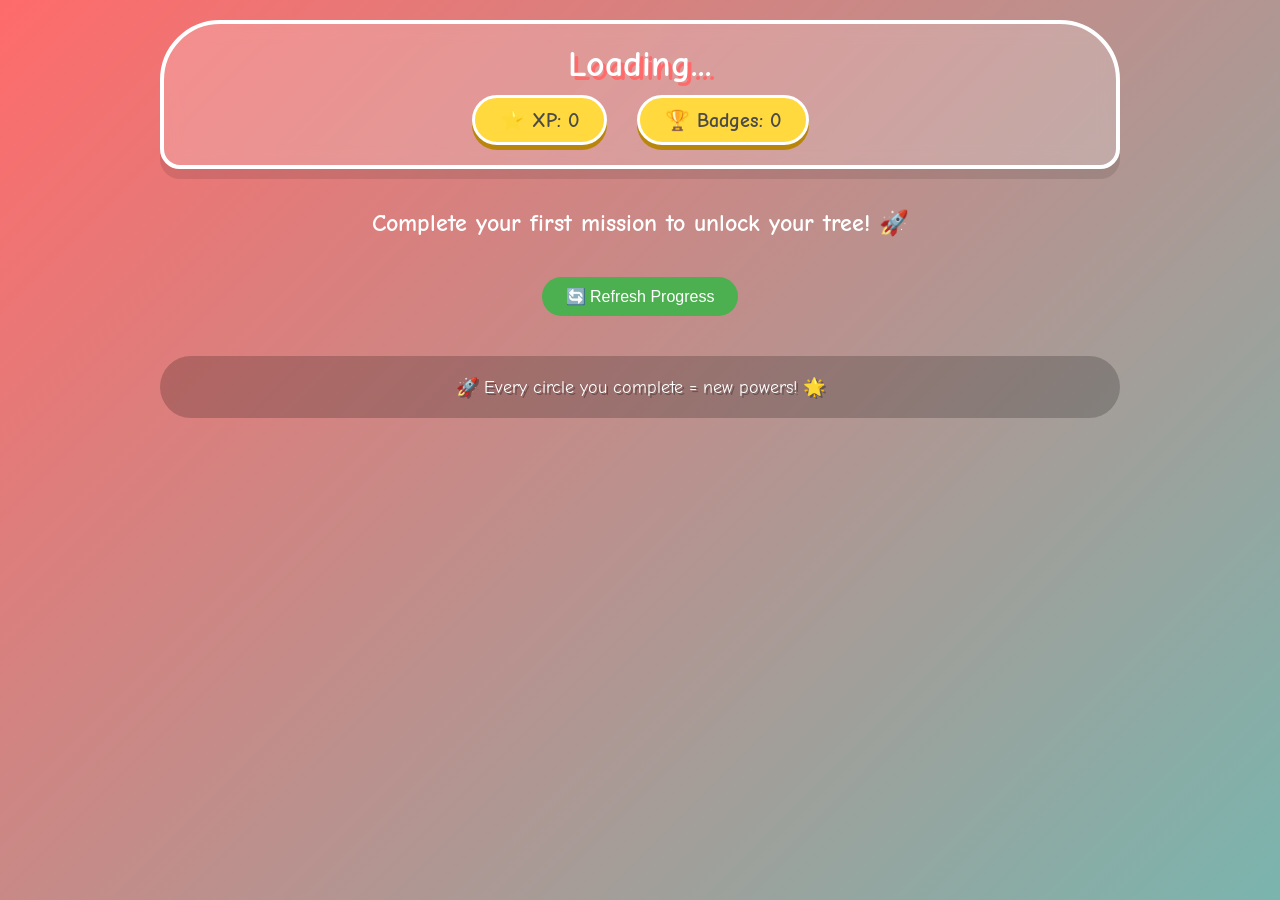
<file: student-site-template/index.html>
<!DOCTYPE html>
<html lang="en">
<head>
    <meta charset="UTF-8">
    <meta name="viewport" content="width=device-width, initial-scale=1.0">
    <title>My Coding Quest</title>
    <link rel="stylesheet" href="style.css">
    <link href="https://fonts.googleapis.com/css2?family=Comic+Neue:wght@400;700&display=swap" rel="stylesheet">
</head>
<body>
    <div class="container">
        <header>
            <h1 id="student-name">Loading...</h1>
            <div class="stats">
                <div class="stat">⭐ XP: <span id="xp">0</span></div>
                <div class="stat">🏆 Badges: <span id="badges">0</span></div>
            </div>
        </header>

        <div id="skill-tree" class="skill-tree">
            <!-- Circle tree will be built here -->
        </div>

        <div style="text-align:center; margin: 16px 0;">
            <button onclick="loadStudentProgress()" style="font-size:1rem; padding:10px 24px; border-radius:20px; background:#4CAF50; color:white; border:none; cursor:pointer;">🔄 Refresh Progress</button>
        </div>

        <footer>
            <p>🚀 Every circle you complete = new powers! 🌟</p>
        </footer>
    </div>
    <script src="script.js"></script>
</body>
</html>
</file>
<file: student-site-template/style.css>
* {
    margin: 0;
    padding: 0;
    box-sizing: border-box;
}

body {
    font-family: 'Comic Neue', cursive, sans-serif;
    background: linear-gradient(135deg, #ff6b6b, #4ecdc4, #45b7d1, #96ceb4);
    background-size: 400% 400%;
    animation: gradientBG 15s ease infinite;
    min-height: 100vh;
    color: white;
}

@keyframes gradientBG {
    0% { background-position: 0% 50%; }
    50% { background-position: 100% 50%; }
    100% { background-position: 0% 50%; }
}

.container {
    max-width: 1000px;
    margin: 0 auto;
    padding: 20px;
}

header {
    text-align: center;
    margin-bottom: 30px;
    background: rgba(255, 255, 255, 0.2);
    padding: 20px;
    border-radius: 60px 60px 20px 20px;
    backdrop-filter: blur(10px);
    border: 4px solid white;
    box-shadow: 0 10px 0 rgba(0,0,0,0.1);
}

h1 {
    font-size: 36px;
    text-shadow: 4px 4px 0 #ff6b6b;
    margin-bottom: 10px;
}

.stats {
    display: flex;
    justify-content: center;
    align-items: center;
    gap: 30px;
    margin-top: 10px;
}

#refresh-btn {
    font-family: inherit;
    font-size: 16px;
    font-weight: bold;
    background: #ffffff33;
    color: white;
    border: 3px solid white;
    border-radius: 50px;
    padding: 10px 22px;
    cursor: pointer;
    box-shadow: 0 5px 0 #00000033;
    transition: transform 0.1s, box-shadow 0.1s;
}

#refresh-btn:hover:not(:disabled) {
    transform: translateY(-2px);
    box-shadow: 0 7px 0 #00000033;
}

#refresh-btn:active:not(:disabled) {
    transform: translateY(3px);
    box-shadow: 0 2px 0 #00000033;
}

#refresh-btn:disabled {
    opacity: 0.6;
    cursor: not-allowed;
}

.stat {
    font-size: 20px;
    background: #ffd93d;
    color: #4a4a4a;
    padding: 10px 25px;
    border-radius: 50px;
    border: 3px solid white;
    box-shadow: 0 5px 0 #b8860b;
    font-weight: bold;
}

.skill-tree {
    display: flex;
    flex-direction: column;
    align-items: center;
    gap: 20px;
    margin: 40px 0;
    position: relative;
}

.level {
    width: 100%;
    text-align: center;
    position: relative;
}

.level h2 {
    font-size: 32px;
    margin-bottom: 20px;
    background: rgba(255,255,255,0.3);
    display: inline-block;
    padding: 10px 30px;
    border-radius: 50px;
    border: 3px solid white;
    box-shadow: 0 5px 0 rgba(0,0,0,0.1);
    color: #ffeb3b;
    text-shadow: 2px 2px 0 #ff9800;
}

.missions-row {
    display: flex;
    justify-content: center;
    gap: 40px;
    flex-wrap: wrap;
    padding: 20px;
    position: relative;
}

.mission-circle {
    display: flex;
    flex-direction: column;
    align-items: center;
    width: 130px;
    position: relative;
    cursor: pointer;
    transition: transform 0.3s;
}

.mission-circle:hover {
    transform: scale(1.1);
}

.circle {
    width: 100px;
    height: 100px;
    border-radius: 50%;
    display: flex;
    flex-direction: column;
    justify-content: center;
    align-items: center;
    font-weight: bold;
    border: 5px solid white;
    box-shadow: 0 8px 0 rgba(0,0,0,0.2);
    transition: all 0.3s;
    margin-bottom: 10px;
    position: relative;
    background-size: cover;
    background-position: center;
}

/* Different colors for each mission type */
.mission-circle[data-level="1"] .circle {
    background: linear-gradient(135deg, #ff9a9e, #fad0c4);
}

.mission-circle[data-level="2"] .circle {
    background: linear-gradient(135deg, #a18cd1, #fbc2eb);
}

.mission-circle[data-level="3"] .circle {
    background: linear-gradient(135deg, #fbc2eb, #a6c1ee);
}

/* Status styles */
.mission-circle.completed .circle {
    background: linear-gradient(135deg, #84fab0, #8fd3f4);
    box-shadow: 0 0 30px #84fab0;
    animation: glow 2s infinite;
}

.mission-circle.available .circle {
    background: linear-gradient(135deg, #ffd93d, #ff9a3c);
    box-shadow: 0 0 30px #ffd93d;
    cursor: pointer;
    animation: pulse 1.5s infinite;
}

.mission-circle.locked .circle {
    filter: grayscale(80%);
    opacity: 0.6;
    cursor: not-allowed;
    background: linear-gradient(135deg, #bdc3c7, #2c3e50);
}

.circle-number {
    font-size: 28px;
    font-weight: bold;
    color: white;
    text-shadow: 2px 2px 0 rgba(0,0,0,0.3);
}

.circle-points {
    font-size: 14px;
    background: rgba(0,0,0,0.3);
    padding: 2px 8px;
    border-radius: 20px;
    color: white;
    margin-top: 5px;
}

.mission-name {
    font-size: 14px;
    font-weight: bold;
    text-align: center;
    color: white;
    text-shadow: 1px 1px 0 rgba(0,0,0,0.3);
    max-width: 120px;
    background: rgba(0,0,0,0.3);
    padding: 5px 10px;
    border-radius: 20px;
    margin-top: 5px;
}

.connector {
    width: 40px;
    height: 40px;
    display: flex;
    align-items: center;
    justify-content: center;
    font-size: 30px;
    color: #ffeb3b;
    text-shadow: 2px 2px 0 #ff9800;
    margin: -10px 0;
    position: relative;
    z-index: 2;
}

@keyframes pulse {
    0% { transform: scale(1); }
    50% { transform: scale(1.1); box-shadow: 0 0 40px #ffd93d; }
    100% { transform: scale(1); }
}

@keyframes glow {
    0% { box-shadow: 0 0 20px #84fab0; }
    50% { box-shadow: 0 0 40px #84fab0; }
    100% { box-shadow: 0 0 20px #84fab0; }
}

.level-progress {
    margin: 20px 0 10px;
    font-size: 18px;
    background: rgba(255,255,255,0.2);
    padding: 10px;
    border-radius: 30px;
    display: inline-block;
}

.unlock-message {
    background: #ffd93d;
    color: #4a4a4a;
    padding: 15px 25px;
    border-radius: 50px;
    font-weight: bold;
    border: 3px solid white;
    box-shadow: 0 5px 0 #b8860b;
    margin: 20px auto;
    display: inline-block;
}

footer {
    text-align: center;
    margin-top: 40px;
    color: white;
    font-size: 18px;
    text-shadow: 2px 2px 0 rgba(0,0,0,0.3);
    padding: 20px;
    background: rgba(0,0,0,0.2);
    border-radius: 50px;
}

/* Fun floating emojis */
.emoji-cloud {
    position: fixed;
    font-size: 40px;
    pointer-events: none;
    z-index: -1;
    opacity: 0.3;
}

/* Add some floating decorations */
.emoji-cloud:nth-child(1) { top: 10%; left: 5%; animation: float 6s infinite; }
.emoji-cloud:nth-child(2) { top: 70%; right: 5%; animation: float 8s infinite; }
.emoji-cloud:nth-child(3) { bottom: 10%; left: 10%; animation: float 7s infinite; }

@keyframes float {
    0% { transform: translateY(0px) rotate(0deg); }
    50% { transform: translateY(-20px) rotate(10deg); }
    100% { transform: translateY(0px) rotate(0deg); }
}
</file>
